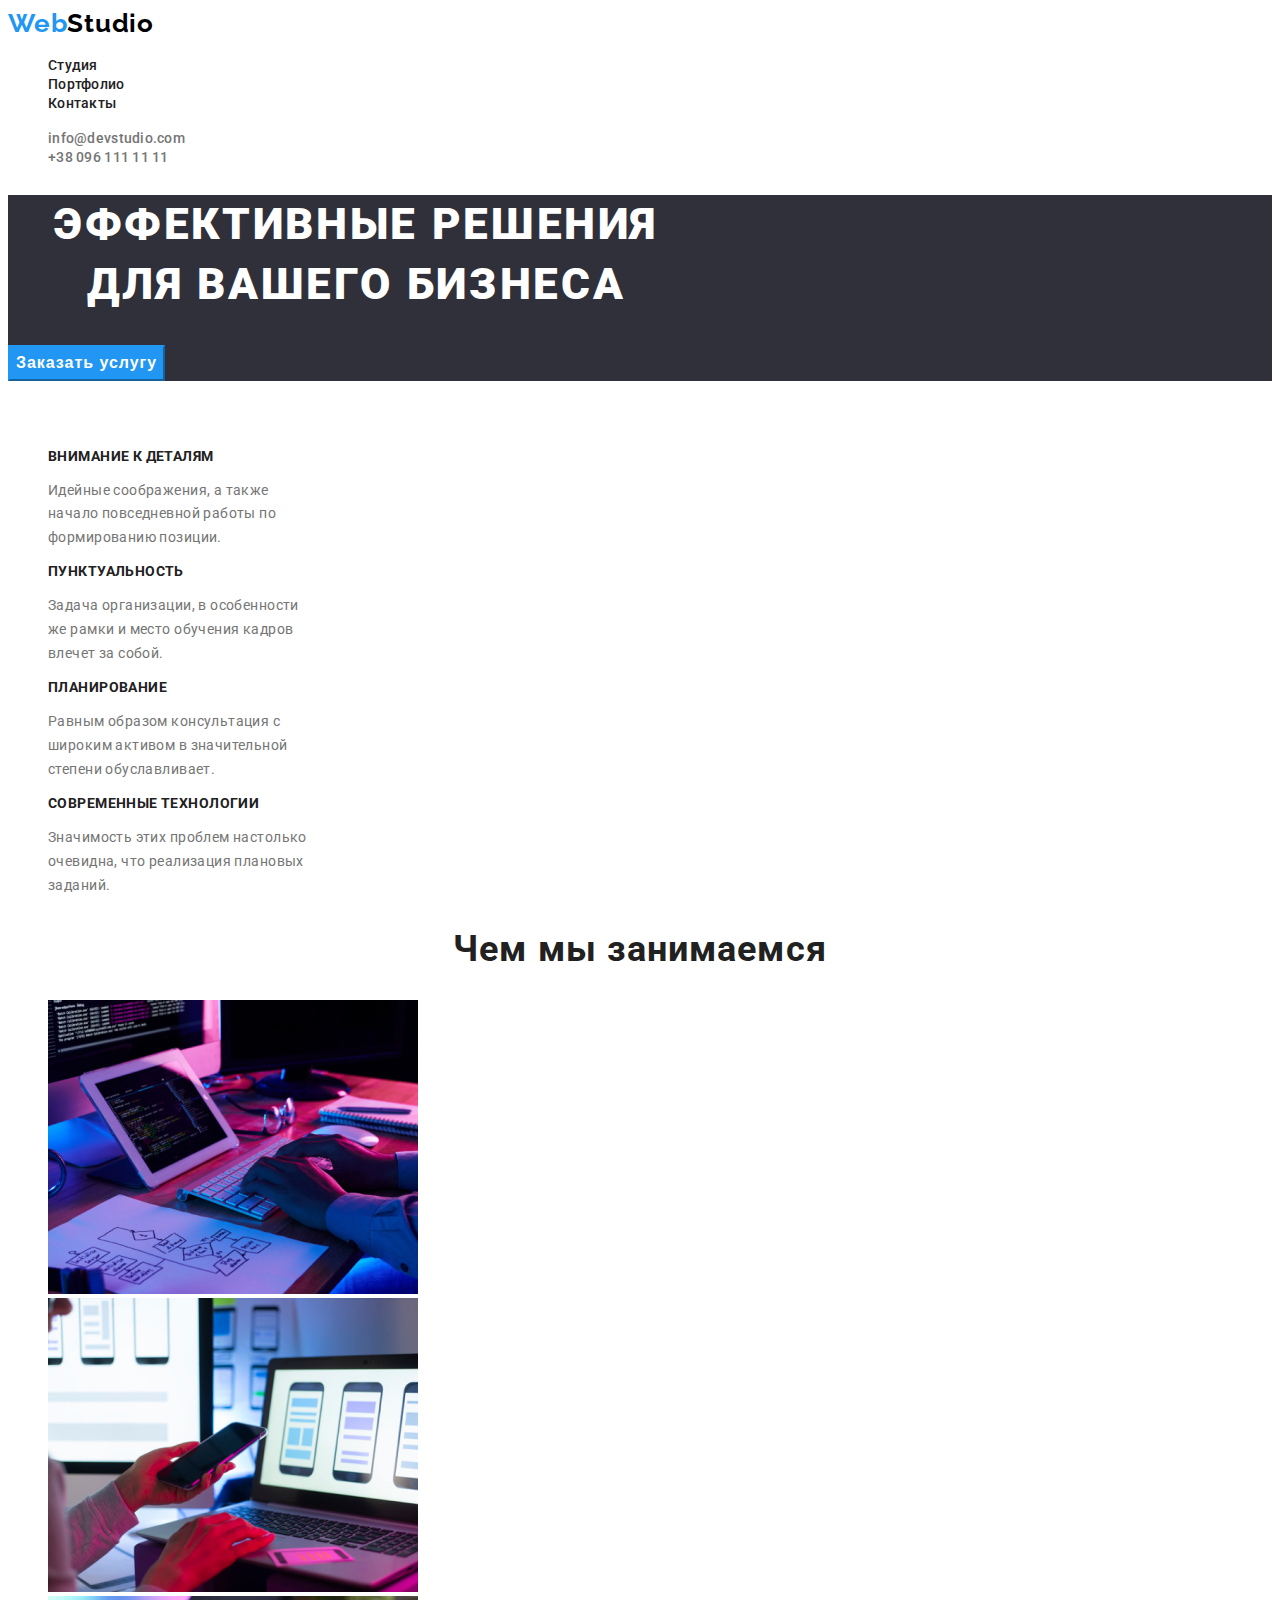
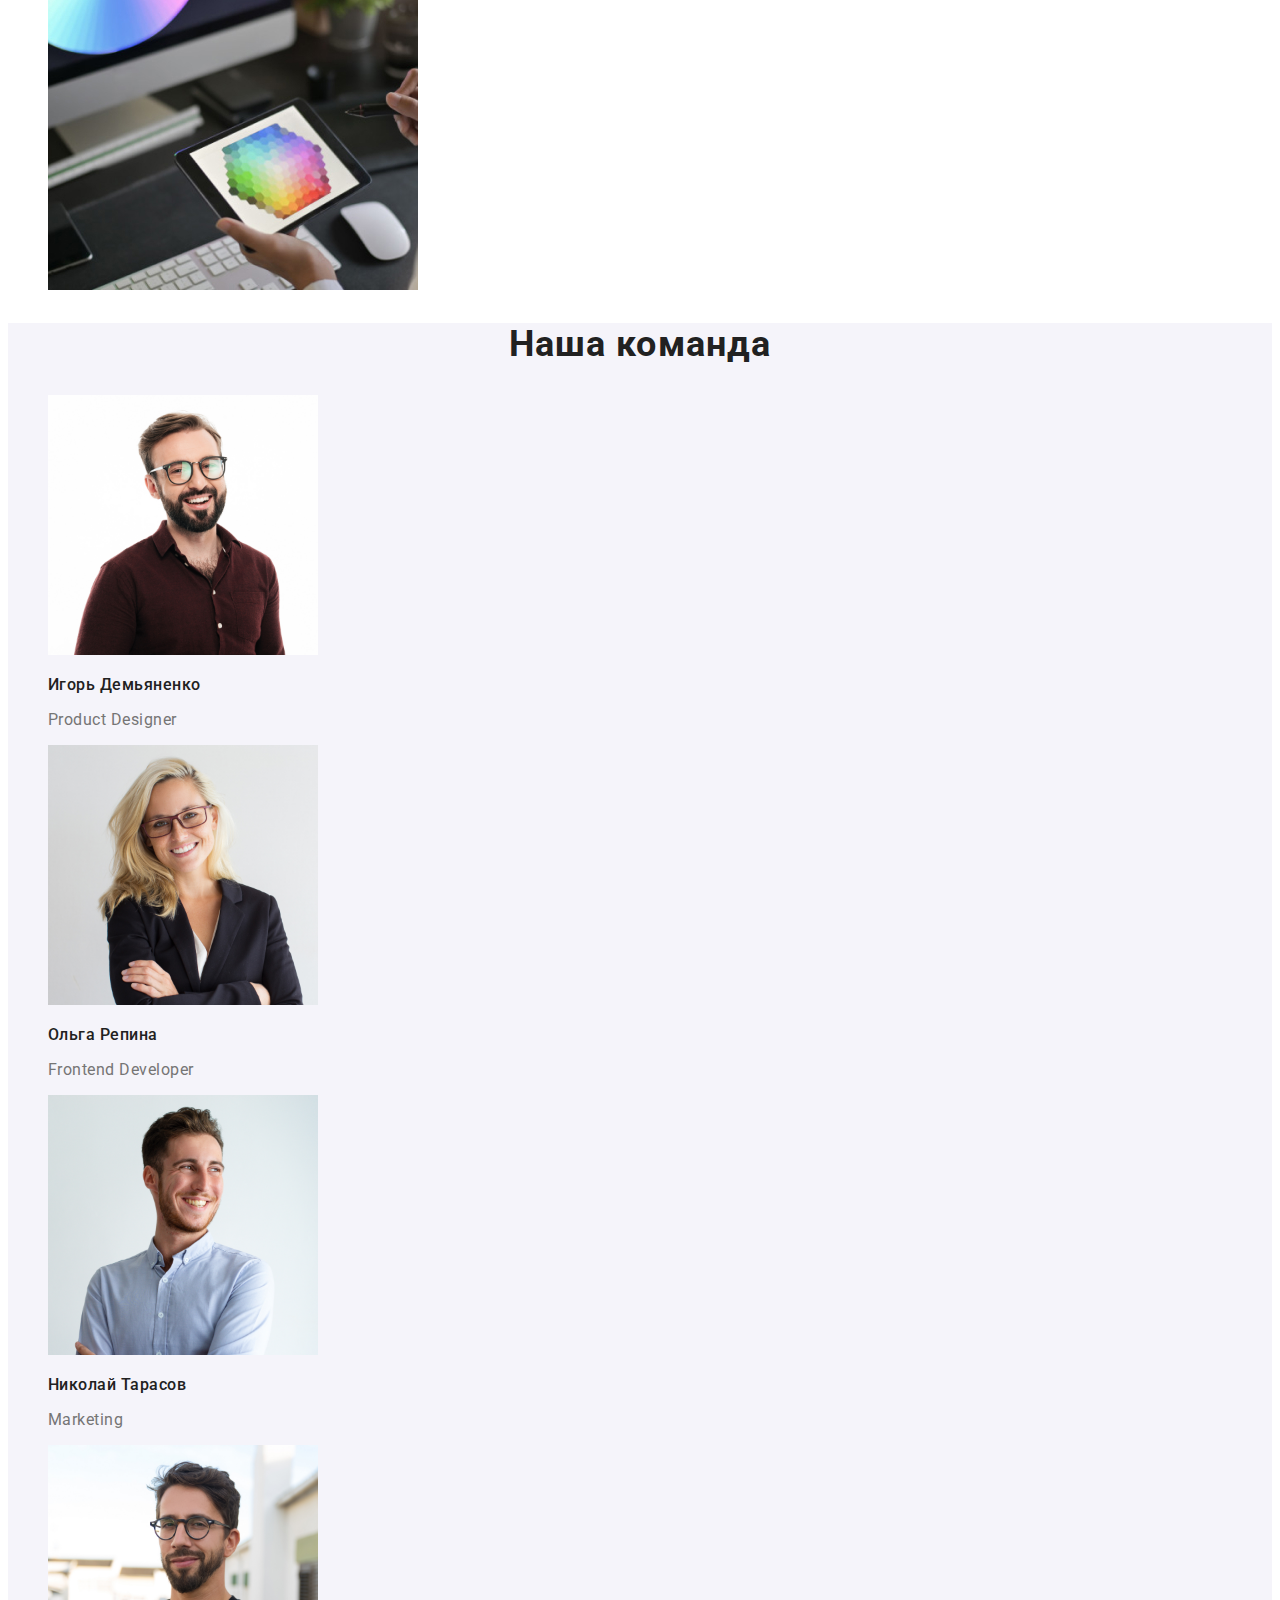
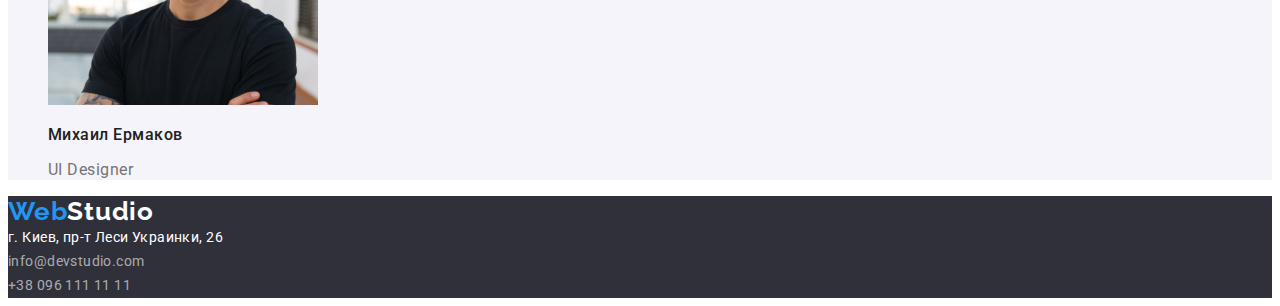
<file: index.html>
<!DOCTYPE html>
<html lang="ru">
<head>
    <meta charset="UTF-8">
    <meta name="viewport" content="width=device-width, initial-scale=1.0">
    <title>Document</title>
    <link rel="preconnect" href="https://fonts.gstatic.com">
    <link href="https://fonts.googleapis.com/css2?family=Raleway:wght@700&family=Roboto:wght@400;500;700;900&display=swap" rel="stylesheet">    
    <link rel="stylesheet" href="./css/common.css">
</head>

<body>
    <header>
        <nav> 
        <a href="" class="logo"><span class="logo web">Web</span>Studio</a> 
            <ul class="nav-links">
                <li><a href="./index.html">Студия</a></li>
                <li><a href="./portfolio.html">Портфолио</a></li>
                <li><a href="./contacts.html">Контакты</a></li>
            </ul>

            <ul class="contacts">
                <li><a href="mailto:info@devstudio.com">info@devstudio.com</a></li>
                <li><a href="tel:+380961111111">+38 096 111 11 11</a></li>
            </ul>
        </nav> 
    </header>
    
    <main>
        <section class="hero">
            <h1 class="hero-title">Эффективные решения для вашего бизнеса</h1>
            <button class="button">Заказать услугу</button>
        </section>

        <section class="features">
            <h2 class="feature-title">Особенности</h2>
            <ul class="featrue-items">
                <li>
                    <h3>Внимание к деталям</h3>
                    <p>Идейные соображения, а также начало повседневной работы по формированию позиции.</p>
                </li>

                <li>
                    <h3>Пунктуальность</h3>
                    <p>Задача организации, в особенности же рамки и место обучения кадров влечет за собой.</p>
                </li>

                <li>
                    <h3>Планирование</h3>
                    <p>Равным образом консультация с широким активом в значительной степени обуславливает.</p>
                </li>

                <li>
                    <h3>Современные технологии</h3>
                    <p>Значимость этих проблем настолько очевидна, что реализация плановых заданий.</p>
                </li>
            </ul>
        </section>

        <section>
            <h2 class="section-title">Чем мы занимаемся</h2>
            <ul>
                <li><img src="./images/img1.jpg" alt="" width="370"></li>
                <li><img src="./images/img2.jpg" alt="" width="370"></li>
                <li><img src="./images/img3.jpg" alt="" width="370"></li>
            </ul>
        </section>

        <section class="cards">
            <h2 class="section-title">Наша команда</h2>
            <ul>
                <li>
                    <img src="./images/photo1.jpg" alt="" width="270">
                    <h3>Игорь Демьяненко</h3>
                    <p lang="en">Product Designer</p>
                </li>

                <li>
                    <img src="./images/photo2.jpg" alt="" width="270">
                    <h3>Ольга Репина</h3>
                    <p lang="en">Frontend Developer</p>
                </li>

                <li>
                    <img src="./images/photo3.jpg" alt="" width="270">
                    <h3>Николай Тарасов</h3>
                    <p lang="en">Marketing</p>
                </li>

                <li>
                    <img src="./images/photo4.jpg" alt="" width="270">
                    <h3>Михаил Ермаков</h3>
                    <p lang="en">UI Designer</p>
                </li>
            </ul>
        </section>
    </main>

    <footer class="bottom-line">
        <a href="" class="logo bottom-logo"><span class="logo web">Web</span>Studio</a> 
        <address>
            <span class="address-location">г. Киев, пр-т Леси Украинки, 26</span><br>
            <a href="mailto:info@devstudio.com" class="address-contacts">info@devstudio.com</a><br>
            <a href="tel:+380961111111" class="address-contacts">+38 096 111 11 11</a>
        </address>
    </footer>
</body>
</html>
</file>
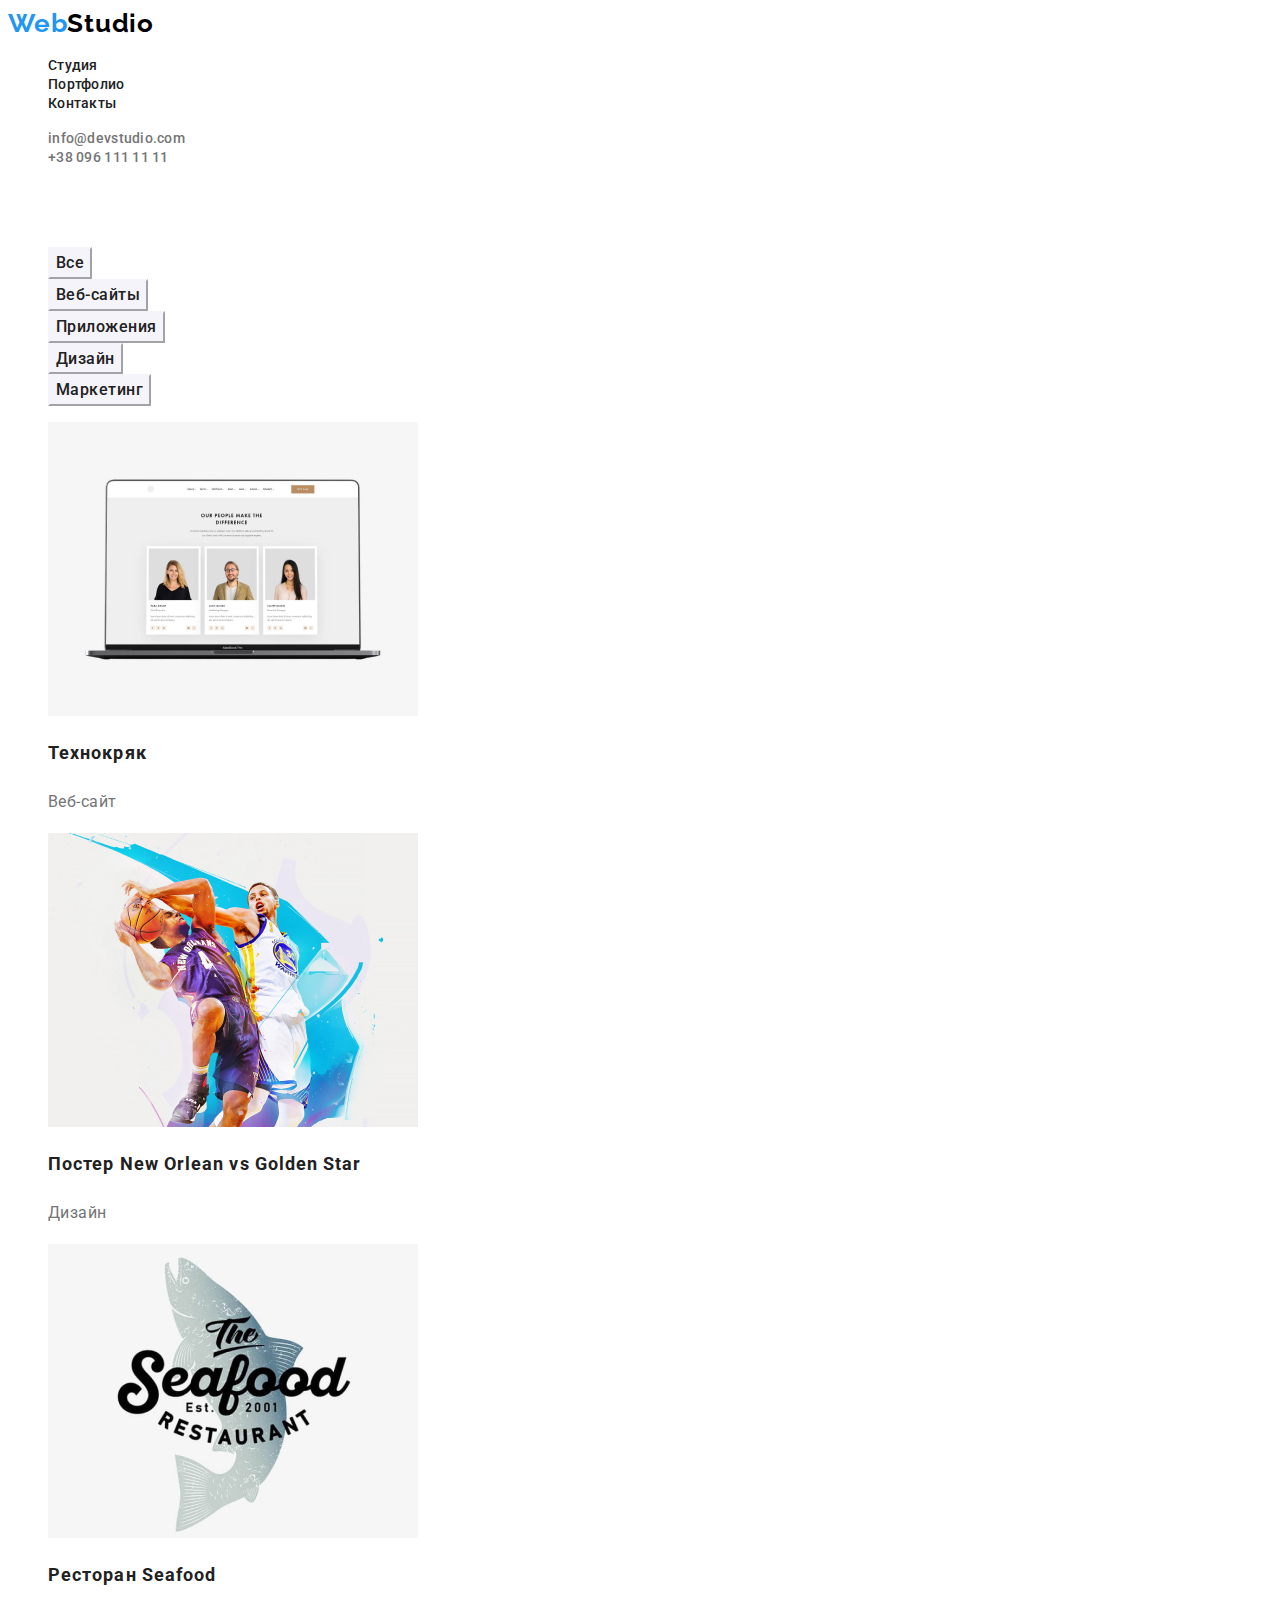
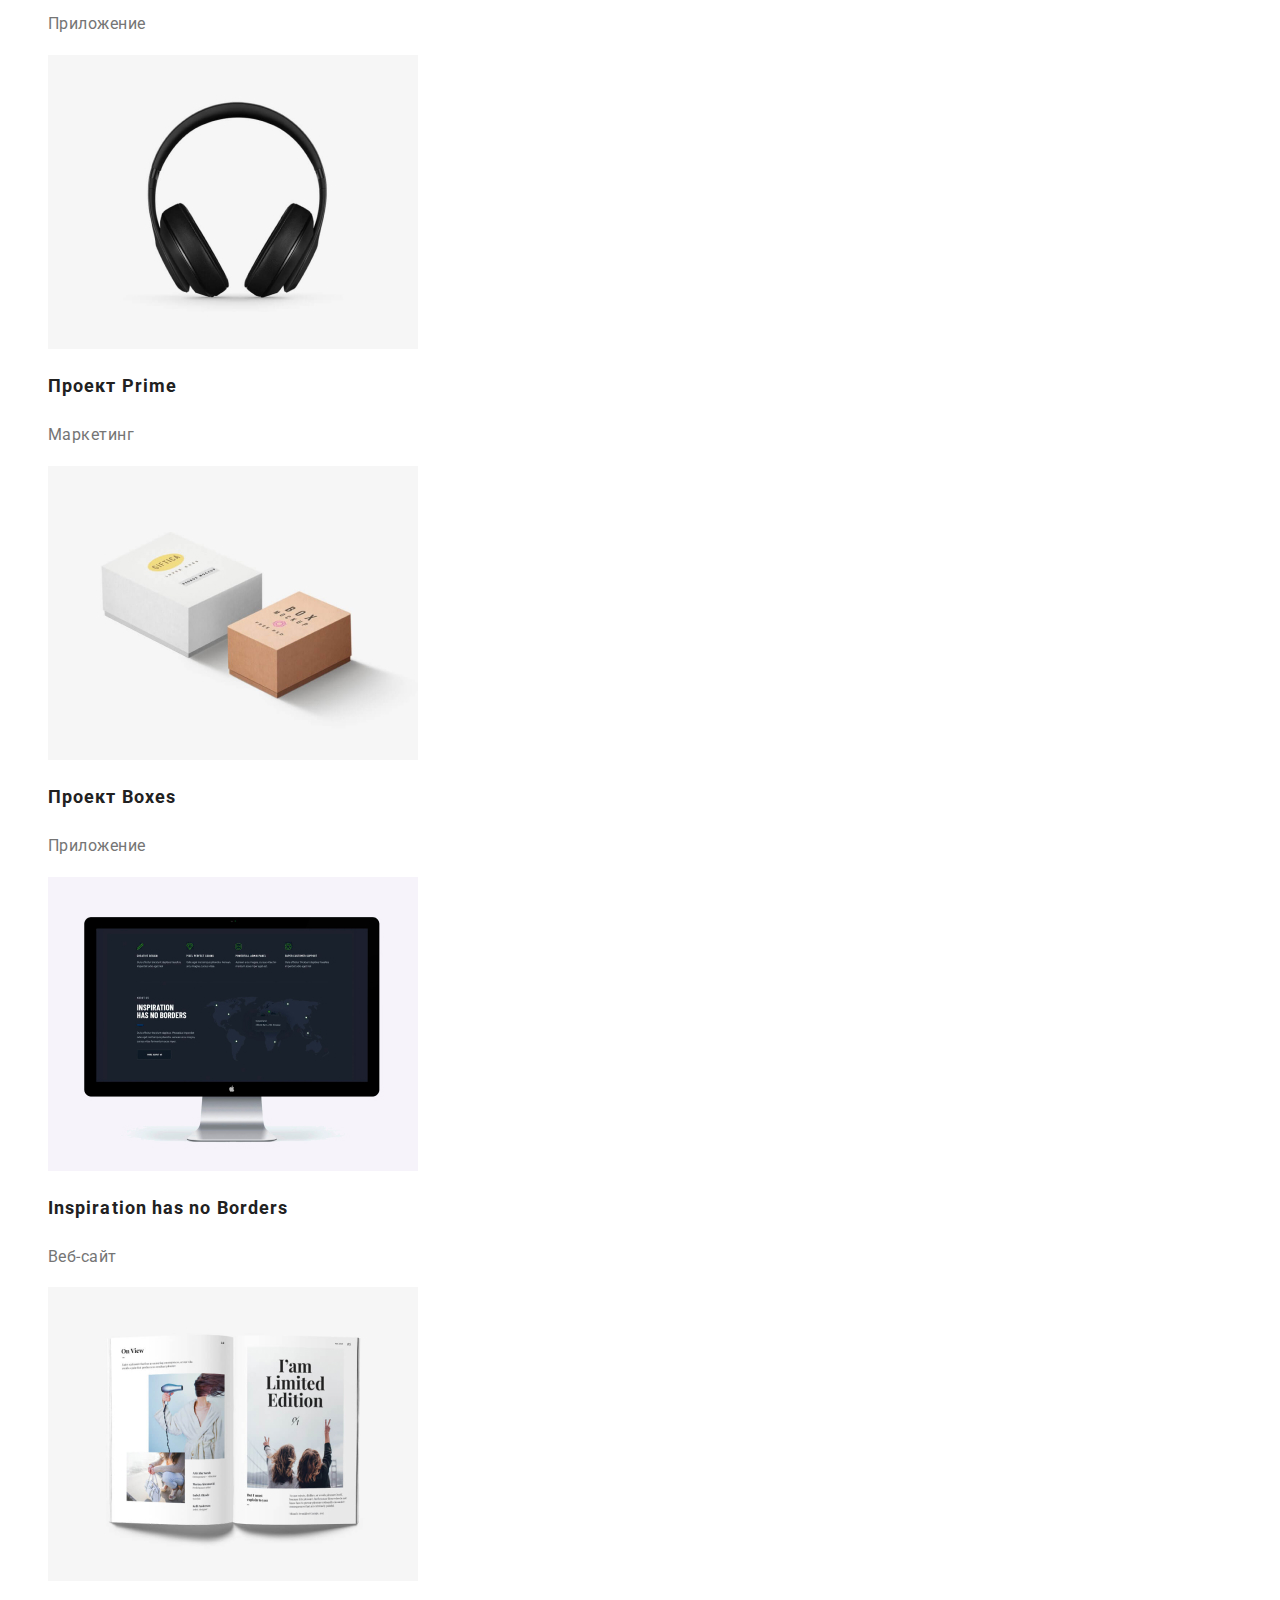
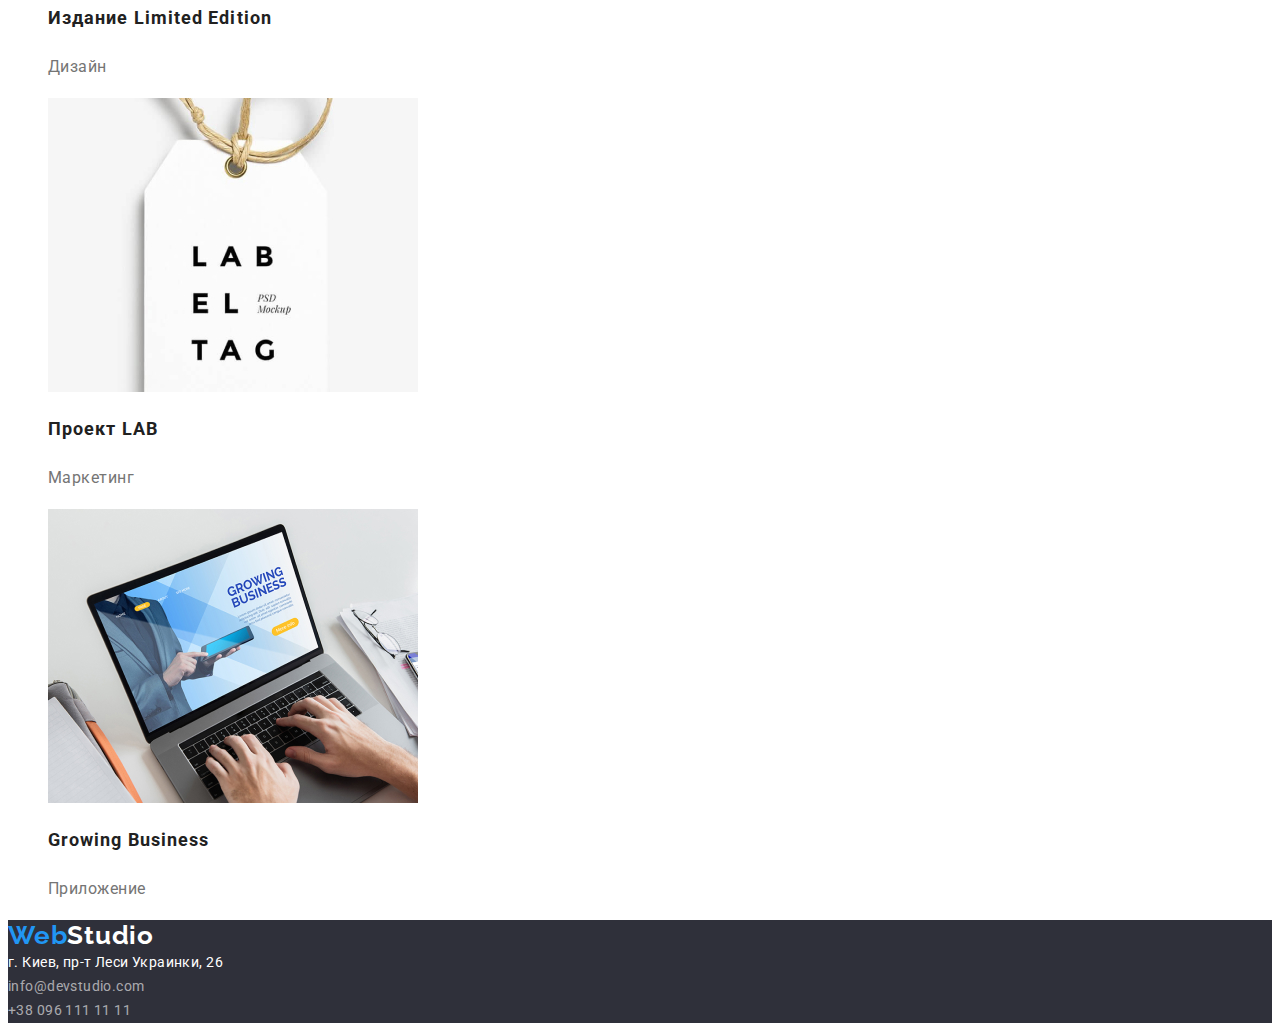
<file: portfolio.html>
<!DOCTYPE html>
<html lang="ru">
<head>
    <meta charset="UTF-8">
    <meta name="viewport" content="width=device-width, initial-scale=1.0">
    <title>Portfolio</title>
    <link rel="preconnect" href="https://fonts.gstatic.com">
    <link href="https://fonts.googleapis.com/css2?family=Raleway:wght@700&family=Roboto:wght@400;500;700;900&display=swap" rel="stylesheet">    
    <link rel="stylesheet" href="./css/common.css">
    
</head>

<body>
    <header>
        <nav> 
            <a href="" class="logo"><span class="logo web">Web</span>Studio</a> 
                <ul class="nav-links">
                    <li><a href="./index.html">Студия</a></li>
                    <li><a href="./portfolio.html">Портфолио</a></li>
                    <li><a href="./contacts.html">Контакты</a></li>
                </ul>
    
                <ul class="contacts">
                    <li><a href="mailto:info@devstudio.com">info@devstudio.com</a></li>
                    <li><a href="tel:+380961111111">+38 096 111 11 11</a></li>
                </ul>
        </nav> 
    </header>

    <main>
        <section class="portfolio">
            <h1 class="portfolio-title">Портфолио</h1>
            <!--Кнопки портфолио-->
            <ul class="buttons">
                <li><button class="p-button">Все</button></li>
                <li><button class="p-button">Веб-сайты</button></li>
                <li><button class="p-button">Приложения</button></li>
                <li><button class="p-button">Дизайн</button></li>
                <li><button class="p-button">Маркетинг</button></li>
            </ul>

            <!--Изображения портфолио-->
            <ul class="projects">
                <!--Проект 1-->
                <li class="project-item">
                    <a href="">
                        <img src="./images/project1.jpg" alt="" width="370">
                        <h2>Технокряк</h2>
                        <p>Веб-сайт</p>
                    </a>
                </li>

                <!--Проект 2-->
                <li class="project-item">
                    <a href="">
                        <img src="./images/project2.jpg" alt="" width="370">
                        <h2>Постер New Orlean vs Golden Star</h2>
                        <p>Дизайн</p>
                    </a>
                </li>

                <!--Проект 3-->
                <li class="project-item">
                    <a href="">
                        <img src="./images/project3.jpg" alt="" width="370">
                        <h2>Ресторан Seafood</h2>
                        <p>Приложение</p>
                    </a>
                </li>

                <!--Проект 4-->
                <li class="project-item">
                    <a href="">
                        <img src="./images/project4.jpg" alt="" width="370">
                        <h2>Проект Prime</h2>
                        <p>Маркетинг</p>
                    </a>
                </li>

                <!--Проект 5-->
                <li class="project-item">
                    <a href="">
                        <img src="./images/project5.jpg" alt="" width="370">
                        <h2>Проект Boxes</h2>
                        <p>Приложение</p>
                    </a>
                </li>

                <!--Проект 6-->
                <li class="project-item">
                    <a href="">
                        <img src="./images/project6.jpg" alt="" width="370">
                        <h2>Inspiration has no Borders</h2>
                        <p>Веб-сайт</p>
                    </a>
                </li>

                <!--Проект 7-->
                <li class="project-item">
                    <a href="">
                        <img src="./images/project7.jpg" alt="" width="370">
                        <h2>Издание Limited Edition</h2>
                        <p>Дизайн</p>
                    </a>
                </li>

                <!--Проект 8-->
                <li class="project-item">
                    <a href="">
                        <img src="./images/project8.jpg" alt="" width="370">
                        <h2>Проект LAB</h2>
                        <p>Маркетинг</p>
                    </a>
                </li>

                <!--Проект 9-->
                <li class="project-item">
                    <a href="">
                        <img src="./images/project9.jpg" alt="" width="370">
                        <h2>Growing Business</h2>
                        <p>Приложение</p>
                    </a>
                </li>
            </ul>
        </section>
    </main>

    <footer class="bottom-line">
        <a href="" class="logo bottom-logo"><span class="logo web">Web</span>Studio</a> 
        <address>
            <span class="address-location">г. Киев, пр-т Леси Украинки, 26</span><br>
            <a href="mailto:info@devstudio.com" class="address-contacts">info@devstudio.com</a><br>
            <a href="tel:+380961111111" class="address-contacts">+38 096 111 11 11</a>
        </address>
    </footer>
</body>

</html>
</file>
<file: css/common.css>
body {
    font-family: 'Roboto', sans-serif;
}

:root {
 --primary-text-color: #757575;
 --primary-white-color: #ffffff;
 --title-text-color: #212121;
 --accent-color: #2196F3;
 --primary-background-color: #2F303A;
 --secoundary-background-color: #F5F4FA;
}

/*Шапка сайта*/
.logo{
    font-family: Raleway;
    font-weight: 700;
    font-size: 26px;
    line-height: 1.19;
    letter-spacing: 0.03em;
    text-decoration: none;
    color: #000000;
}

.web{color: var(--accent-color);}

li{list-style-type: none;}

a{text-decoration: none;}

.nav-links a{
    font-weight: 500;
    font-size: 14px;
    line-height: 1.14;
    letter-spacing: 0.02em;
    color: var(--title-text-color);
}

.nav-links a:visited{
    color: var(--title-text-color)
}

.nav-links a:hover,
.nav-links a:focus{
    color: var(--accent-color);
}

.contacts a{
    font-weight: 500;
    font-size: 14px;
    line-height: 1.14;
    letter-spacing: 0.02em;
    color: var(--primary-text-color)
}

.contacts a:hover,
.contacts a:focus{
    color: var(--accent-color);
}

/*Главный баннер*/
.hero-title{
    width: 696px;
    height: 120px;
    font-weight: 900;
    font-size: 44px;
    line-height: 1.36;
    text-align: center;
    letter-spacing: 0.06em;
    text-transform: uppercase;
    color: var(--primary-white-color);
} 

.hero{background-color: var(--primary-background-color);}

.button{
    font-weight: 700;
    font-size: 16px;
    line-height: 1.87;
    display: flex;
    align-items: center;
    text-align: center;
    letter-spacing: 0.06em;
    color: var(--primary-white-color);
    background-color: var(--accent-color);
    border-color: var(--accent-color);
}

/*Особенности*/
.feature-title{
    visibility: hidden;
}

.features h3{
    font-weight: 700;
    font-size: 14px;
    line-height: 1.14;
    letter-spacing: 0.03em;
    text-transform: uppercase;
    color: var(--title-text-color);
}

.features p{
    width: 270px;
    font-weight: 400;
    font-size: 14px;
    line-height: 1.71;
    letter-spacing: 0.03em;
    color: var(--primary-text-color);
}

/*Что мы делаем*/
.section-title{
    font-weight: 700;
    font-size: 36px;
    line-height: 1.17;
    text-align: center;
    letter-spacing: 0.03em;
    color: var(--title-text-color);
}

/*Наша команда*/
.cards h3{
    font-weight: 500;
    font-size: 16px;
    line-height: 19px;
    letter-spacing: 0.03em;
    color: var(--title-text-color);
}

.cards p{
    font-weight: 400;
    font-size: 16px;
    line-height: 1.19;
    letter-spacing: 0.03em;
    color: var(--primary-text-color);
}

.cards{background-color: var(--secoundary-background-color);}

/*Футер*/
.bottom-line{
    background-color: #2F303A;
}

.bottom-logo{color: #ffffff}

.address-location{
    font-style: normal;
    font-weight: 400;
    font-size: 14px;
    line-height: 1.71;
    letter-spacing: 0.03em;
    color:var(--primary-white-color);
}

.address-contacts{
    font-style: normal;
    font-weight: 400;
    font-size: 14px;
    line-height: 1.71;
    letter-spacing: 0.03em;
    color: rgba(255, 255, 255, 0.6);
}

/*Портфолио*/
.portfolio-title{visibility: hidden;}

/*Кнопки портфолио*/
.p-button{
    font-family: Roboto;
    font-weight: 500;
    font-size: 16px;
    line-height: 1.62;
    text-align: center;
    letter-spacing: 0.03em;
    color: var(--title-text-color);
    background-color: var(--secoundary-background-color);
    border-color: var(--secoundary-background-color);
}

.p-button:hover{
    color: var(--primary-white-color);
    background-color: var(--accent-color);
    border-color: var(--accent-color);
}

/*Проекты портфолио*/
.projects h2{
    font-weight: 700;
    font-size: 18px;
    line-height: 2;
    letter-spacing: 0.06em;
    color: var(--title-text-color)
}

.projects p{
    font-weight: 400;
    font-size: 16px;
    line-height: 1.87;
    letter-spacing: 0.03em;
    color: var(--primary-text-color);
}
</file>
